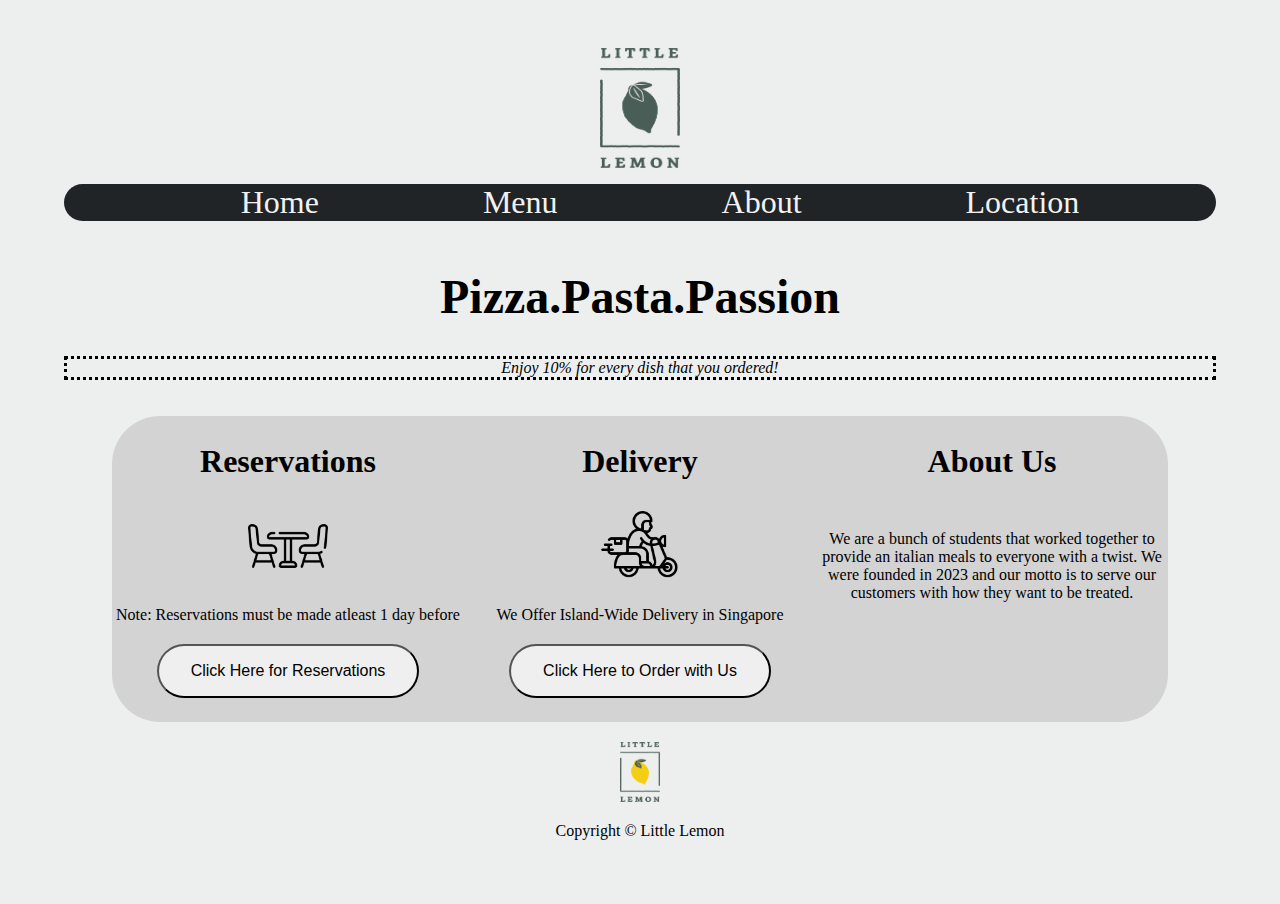
<file: index.html>
<!DOCTYPE html>
<head>
    <meta charset = "utf-8" >
    <meta name = "viewport" content = "width=device-width", initial-scale = 0.75> 
    <title> Little Lemon Restaurant </title>
    <meta name = "description" content = "This is the webpage of Little Lemon Restaurant in New York City">
    <meta name = "author" content = "Little Lemon">

    <link rel = "stylesheet" href = "/style.css">

</head>

<body>
    <header>
        <img src = "Asset 18@4x.png" alt = "Image of Little Lemon Restaurant" width = "80" height = "120">
    </header>
    <nav>
        <ul>
            <li><a href="index.html">Home</a></li>
            <li><a href="menu.html">Menu</a></li>
            <li><a href="about.html">About</a></li>
            <li><a href="location.html">Location</a></li>
        </ul>
    </nav>

    <main>
        <section id = "top">
            <article>
                <h1>Pizza.Pasta.Passion</h1>
                <p id = "banner">Enjoy 10% for every dish that you ordered!</p>
            </article>
        </section>
        <section id = "btm">
            <article>
                <h2>Reservations</h2>
                <img src = "chair.png" width = "80" height = "80" alt = "image of a chair">
                <p>Note: Reservations must be made atleast 1 day before</p>
                <a href = "reservation.html"><button id = "reservation" >Click Here for Reservations</button></a>
            </article>
            <article>
                <h2>Delivery</h2>
                <img src = "fast-delivery.png" alt = "Image of Delivery" width = "80" height = "80">
                <p>We Offer Island-Wide Delivery in Singapore</p>
                <a href = "order.html"><button id = "reservation" >Click Here to Order with Us</button></a>
            </article>
            <article>
                <h2>About Us</h2>
                <p id = "about">We are a bunch of students that worked together to provide an italian meals to everyone with a twist. We were founded in 2023 and our motto is to serve our customers with how they want to be treated. </p>
            </article>
        </section>
    </main>
    <footer>
        <div><img src = "Asset 20@4x.png" alt = "Little Lemon Logo" width = "40" height = "60"> 
            <p>Copyright © Little Lemon</p>
        </div>
    </footer>
</body>
</file>
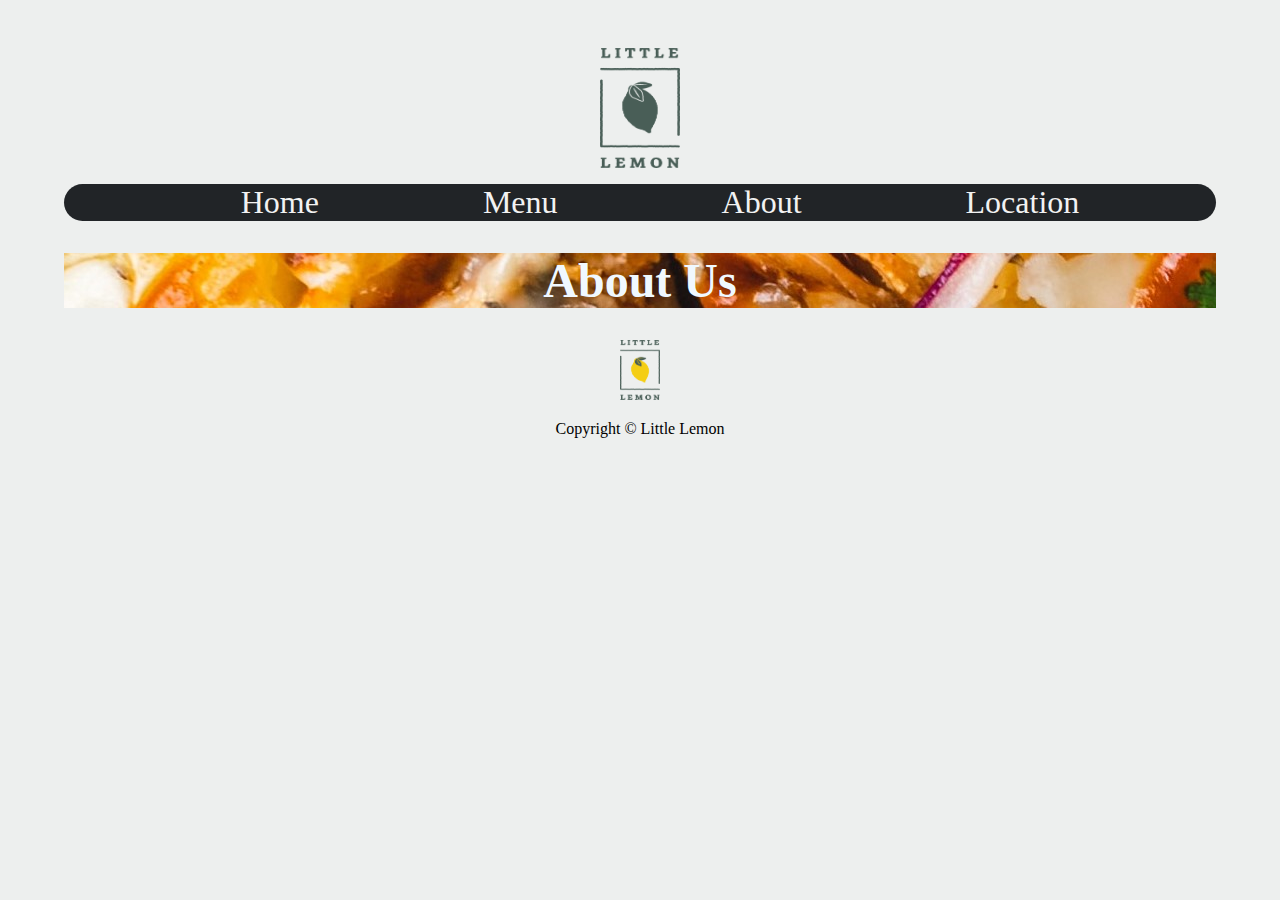
<file: about.html>
<!DOCTYPE html>
<head>
    <meta charset = "utf-8" >
    <meta name = "viewport" content = "width=device-width", initial-scale = 0.75> 
    <title> Little Lemon Restaurant's Menu </title>
    <meta name = "description" content = "This is the About Page of Little Lemon Restaurant">
    <meta name = "author" content = "Little Lemon">

    <link rel = "stylesheet" href = "/aboutstyle.css">

</head>

<body>
    <header>
        <img src = "Asset 18@4x.png" alt = "Image of Little Lemon Restaurant" width = "80" height = "120">
    </header>
    <nav>
        
        <ul>
            <li><a href="index.html">Home</a></li>
            <li><a href="menu.html">Menu</a></li>
            <li><a href="about.html">About</a></li>
            <li><a href="location.html">Location</a></li>
        </ul>
        
    </nav>

    <main>
        <h1> About Us</h1>
        
    </main>
    <footer>
        <div><img src = "Asset 20@4x.png" alt = "Little Lemon Logo" width = "40" height = "60"> 
            <p>Copyright © Little Lemon</p>
        </div>
    </footer>
</body>
</file>
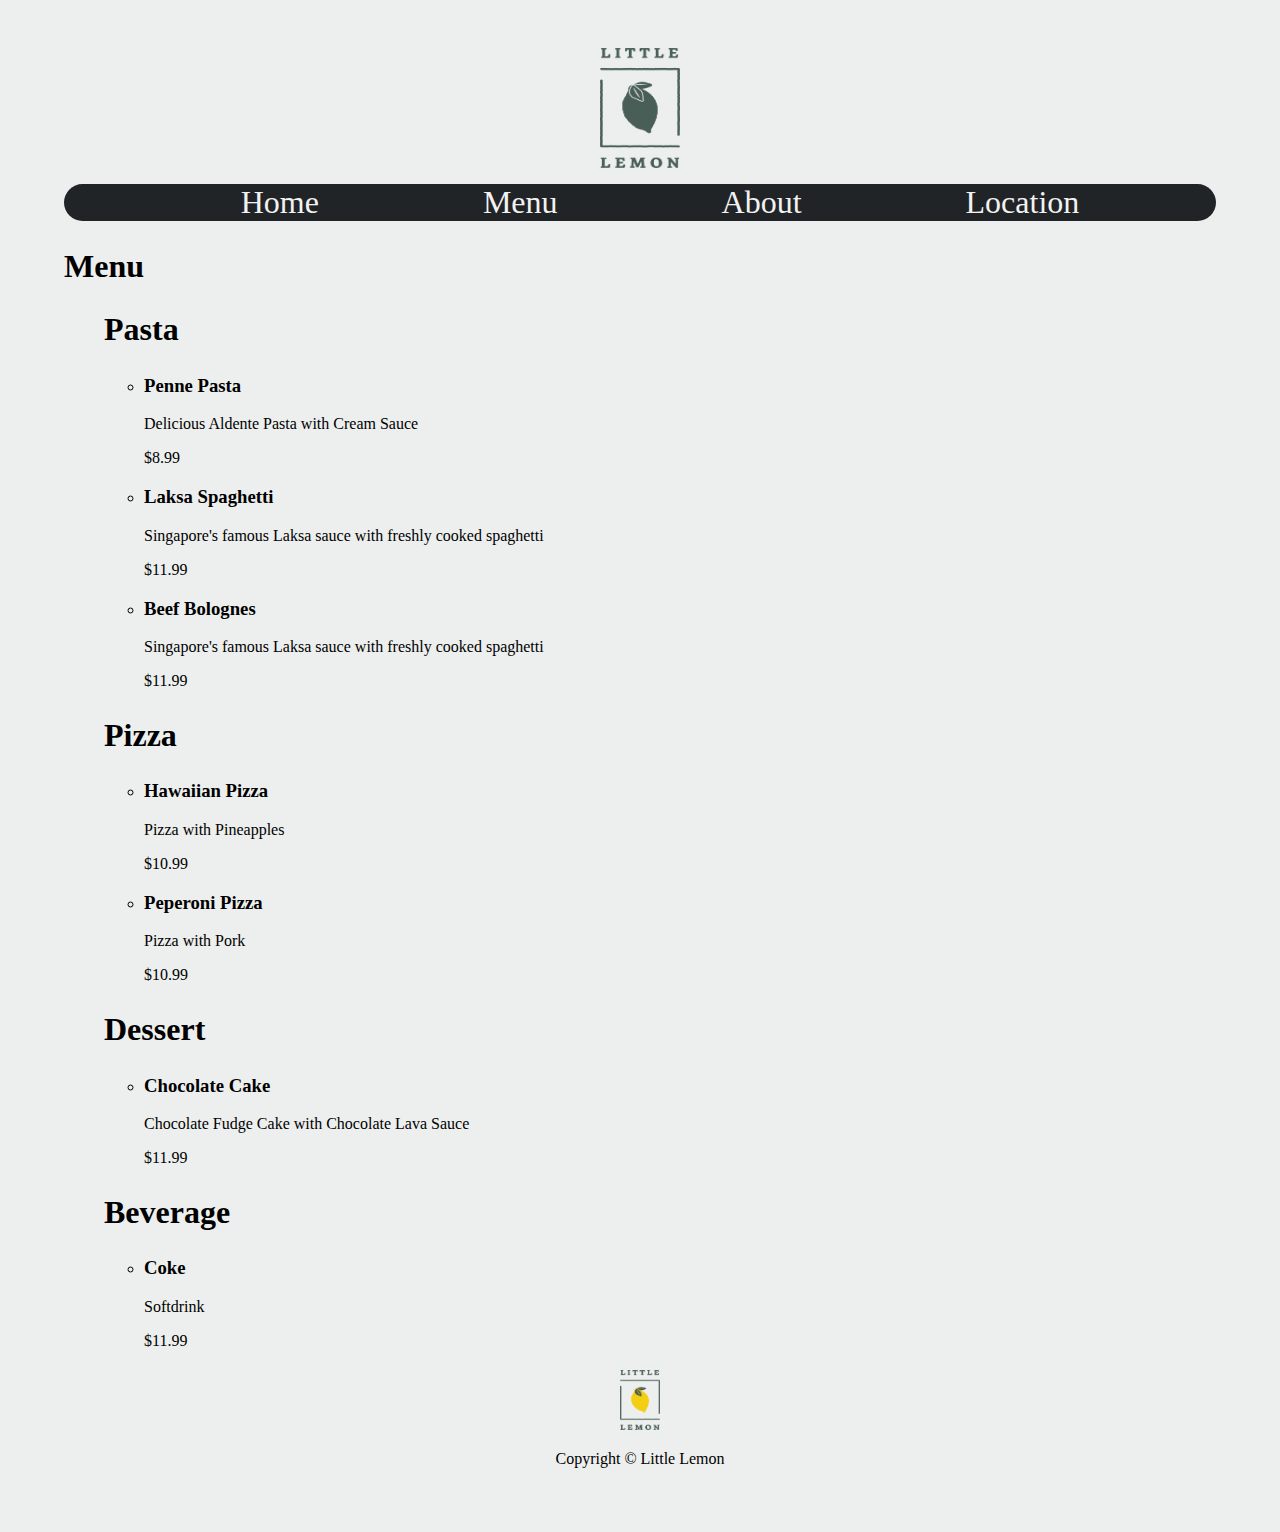
<file: menu.html>
<!DOCTYPE html>
<head>
    <meta charset = "utf-8" >
    <meta name = "viewport" content = "width=device-width", initial-scale = 0.75> 
    <title> Little Lemon Restaurant's Menu </title>
    <meta name = "description" content = "This is the Menu of Little Lemon Restaurant">
    <meta name = "author" content = "Little Lemon">

    <link rel = "stylesheet" href = "/menustyle.css">

</head>

<body>
    <header>
        <img src = "Asset 18@4x.png" alt = "Image of Little Lemon Restaurant" width = "80" height = "120">
    </header>
    <nav>
        
        <ul>
            <li><a href="index.html">Home</a></li>
            <li><a href="menu.html">Menu</a></li>
            <li><a href="about.html">About</a></li>
            <li><a href="location.html">Location</a></li>
        </ul>
        
    </nav>

    <main>
        <h2>Menu</h2>
        <ul>
            <h2>Pasta</h2>
            <ul>
            <li>
                <h3> Penne Pasta </h3>
                <p> Delicious Aldente Pasta with Cream Sauce</p>
                <p class ="price">$8.99</p> 
            </li>
            <li> <h3>Laksa Spaghetti</h3>
                <p> Singapore's famous Laksa sauce with freshly cooked spaghetti</p>
                <p class ="price">$11.99</p> 
            </li>
            <li> <h3>Beef Bolognes</h3>
                <p> Singapore's famous Laksa sauce with freshly cooked spaghetti</p>
                <p class ="price">$11.99</p> 
            </li>
            </ul>
            <h2>Pizza</h2>
            <ul>
            <li><h3> Hawaiian Pizza </h3>
                <p> Pizza with Pineapples</p>
                <p class ="price">$10.99</p> 
            </li>
            <li><h3> Peperoni Pizza  </h3>
                <p> Pizza with Pork</p>
                <p class ="price">$10.99</p> </li>
            </ul>
            <h2>Dessert</h2>
            <ul>
            <li>
                <h3>Chocolate Cake</h3>
                <p>Chocolate Fudge Cake with Chocolate Lava Sauce</p>
                <p class ="price">$11.99</p> 
            </li>
            </ul>   
            <h2>Beverage</h2>
            <ul>
            <li>
                <h3>Coke</h3>
                <p>Softdrink</p>
                <p class ="price">$11.99</p> 
            </li>
            </ul>
                    
            
        </ul>
    </main>
    <footer>
        <div><img src = "Asset 20@4x.png" alt = "Little Lemon Logo" width = "40" height = "60"> 
            <p>Copyright © Little Lemon</p>
        </div>
    </footer>
</body>
</file>
<file: style.css>
body {
    background-color: #EDEFEE;
    font-family: "Markazi Text" serif;
    margin-top: 3rem;
    margin-bottom: 3rem;
    margin-right: 5%;
    margin-left:5%;
}

h1 {
    font-size: 3rem;
}

h2 {
    font-size: 2rem;
}

header > img {
    display:block;
    margin-right:auto;
    margin-left:auto
}

nav {
    display:block;
    background-color: #212427;    
    border-radius: 3rem;
}

nav a{
    color: #f2f2f2;
    text-decoration:none;
}

nav a:hover {
   color: #f2f2f2;
   text-decoration: underline;
}

nav ul {
    list-style:none;
    text-align:center;
}

nav li {
    display: inline-block;
    font-size: 2rem;
    font-display: center;
    margin-right: 5rem;
    margin-left:5rem;
    flex-wrap:wrap;
    justify-content: space-between;
}



section{
    display:flex;
    text-align: center;
    margin-right: 3rem;
    margin-left: 3rem;
    flex-wrap: wrap;
    justify-content: space-between;
    
}

#top{
    margin-right:auto;
    margin-left:auto;
}

#banner{
    border-style: dotted;
}

#btm {
    border-radius:3rem;
    background-color: lightgray;
    
}

#reservation {
    border-radius: 3rem;
    color: black;
    padding: 16px 32px;
    text-align: center;
    text-decoration: none;
    font-size: 16px;
    margin: 4px 2px;
    transition-duration: 0.4s;
    cursor: pointer;
}

#reservation > a {
    color: black;
    text-decoration: none;
}

article {
    flex: 1;
    width: 30%;
    margin-bottom: 20px;
}

#about {
    margin-top: 50px
}

#banner {
    font-style:italic;
}

footer {
    display: flex;
    margin-top: 20px
}

footer > div {
    flex:1;
    text-align: center;
    margin-left: 3rem;
    margin-right: 3rem;
}

@media screen and (max-width: 768px) {
   
    section {
      flex-direction: column;
    }
  
    article {
      width: 100%;
    }
  }
</file>
<file: aboutstyle.css>
body {
    background-color: #EDEFEE;
    font-family: "Markazi Text" serif;
    margin-top: 3rem;
    margin-bottom: 3rem;
    margin-right: 5%;
    margin-left:5%;
}

h1 {
    font-size: 3rem;
    text-align: center;
    color:aliceblue
}

h2 {
    font-size: 2rem;
}

header > img {
    display:block;
    margin-right:auto;
    margin-left:auto
}

nav {
    display:block;
    background-color: #212427;    
    border-radius: 3rem;
}

nav a{
    color: #f2f2f2;
    text-decoration:none;
}

nav a:hover {
   color: #f2f2f2;
   text-decoration: underline;
}

nav ul {
    list-style:none;
    text-align:center;
}

nav li {
    display: inline-block;
    font-size: 2rem;
    font-display: center;
    margin-right: 5rem;
    margin-left:5rem;
    flex-wrap:wrap;
    justify-content: space-between;
}

main {
    background-image: url(chad-montano-MqT0asuoIcU-unsplash.jpg);
}



footer {
    display: flex;
    margin-top: 20px
}

footer > div {
    flex:1;
    text-align: center;
    margin-left: 3rem;
    margin-right: 3rem;
}

@media screen and (max-width: 768px) {
   
    section {
      flex-direction: column;
    }
  
    article {
      width: 100%;
    }
  }
</file>
<file: menustyle.css>
body {
    background-color: #EDEFEE;
    font-family: "Markazi Text" serif;
    margin-top: 3rem;
    margin-bottom: 3rem;
    margin-right: 5%;
    margin-left:5%;
}

h1 {
    font-size: 3rem;
}

h2 {
    font-size: 2rem;
}

header > img {
    display:block;
    margin-right:auto;
    margin-left:auto
}

nav {
    display:block;
    background-color: #212427;    
    border-radius: 3rem;
}

nav a{
    color: #f2f2f2;
    text-decoration:none;
}

nav a:hover {
   color: #f2f2f2;
   text-decoration: underline;
}

nav ul {
    list-style:none;
    text-align:center;
}

nav li {
    display: inline-block;
    font-size: 2rem;
    font-display: center;
    margin-right: 5rem;
    margin-left:5rem;
}

footer {
    display: flex;
    margin-top: 20px
}

footer > div {
    flex:1;
    text-align: center;
    margin-left: 3rem;
    margin-right: 3rem;
}
</file>
